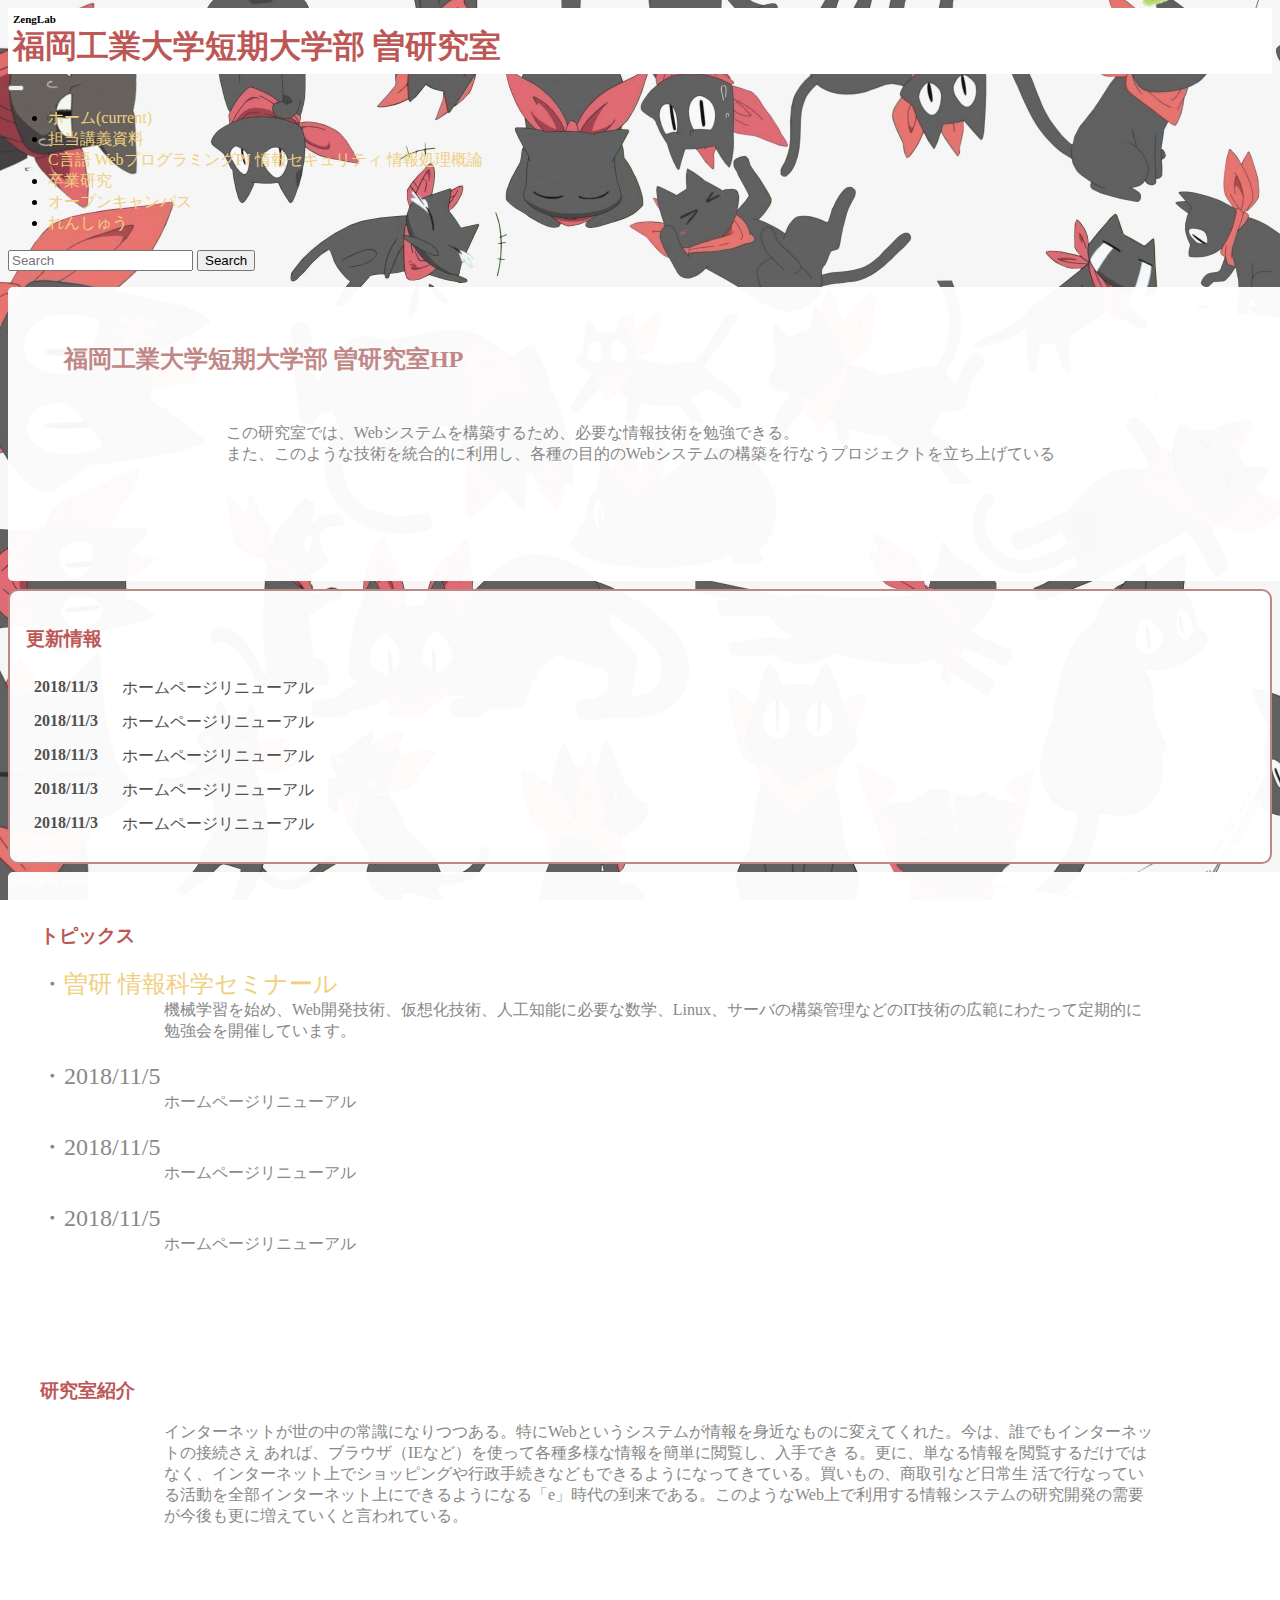
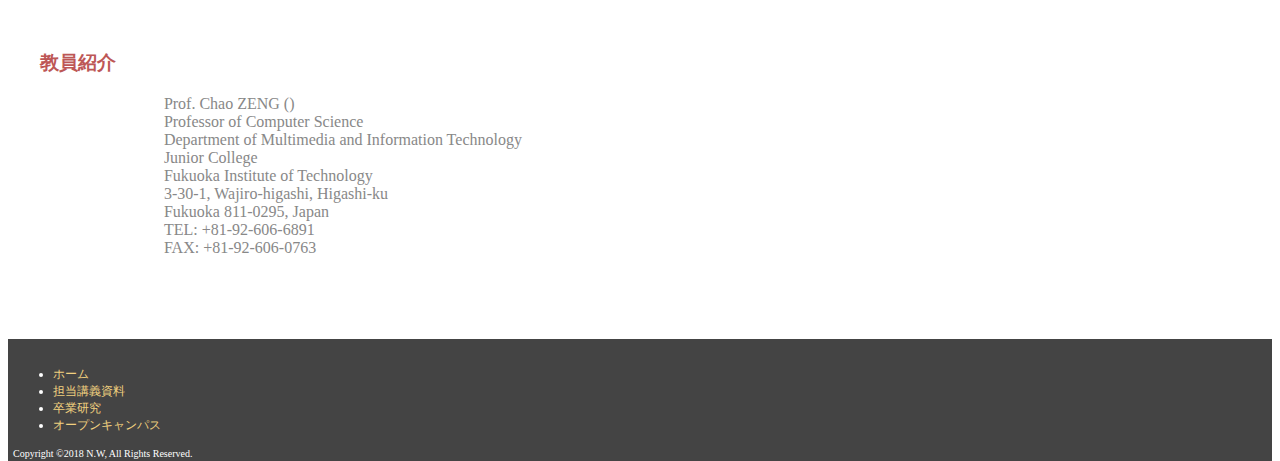
<file: index.html>
<!DOCTYPE html>
<html lang="ja">

<head>
    <meta charset="UTF-8">
    <meta name="viewport" content="width=device-width, initial-scale=1">

    <link rel="stylesheet" href="https://stackpath.bootstrapcdn.com/bootstrap/4.1.3/css/bootstrap.min.css" integrity="sha384-MCw98/SFnGE8fJT3GXwEOngsV7Zt27NXFoaoApmYm81iuXoPkFOJwJ8ERdknLPMO" crossorigin="anonymous">
    <link rel="stylesheet" href="https://use.fontawesome.com/releases/v5.4.2/css/all.css" integrity="sha384-/rXc/GQVaYpyDdyxK+ecHPVYJSN9bmVFBvjA/9eOB+pb3F2w2N6fc5qB9Ew5yIns" crossorigin="anonymous">
    <link rel="stylesheet" href="index.css">

    <script src="https://ajax.googleapis.com/ajax/libs/jquery/3.3.1/jquery.min.js"></script>
    <script src="https://cdnjs.cloudflare.com/ajax/libs/popper.js/1.14.3/umd/popper.min.js" integrity="sha384-ZMP7rVo3mIykV+2+9J3UJ46jBk0WLaUAdn689aCwoqbBJiSnjAK/l8WvCWPIPm49" crossorigin="anonymous"></script>
    <script src="https://stackpath.bootstrapcdn.com/bootstrap/4.1.3/js/bootstrap.min.js" integrity="sha384-ChfqqxuZUCnJSK3+MXmPNIyE6ZbWh2IMqE241rYiqJxyMiZ6OW/JmZQ5stwEULTy" crossorigin="anonymous"></script>
    <script type="text/javascript" src="index.js"></script>

    <title>曽研究室</title>
</head>

<body>
    <header>
        <h1>ZengLab</h1>
        <div class="hcol">
            <i class="fas fa-apple-alt fa-2x pull-left"></i>
            <strong>福岡工業大学短期大学部 曽研究室</strong>
        </div>
    </header>
    <nav class="navbar navbar-expand-lg navbar-light bg-light sticky-top">
        <button class="navbar-toggler" type="button" data-toggle="collapse" data-target="#navbarSupportedContent" aria-controls="navbarSupportedContent" aria-expanded="false" aria-label="Toggle navigation">
            <span class="navbar-toggler-icon"></span>
        </button>

        <div class="collapse navbar-collapse" id="navbarSupportedContent">
            <ul class="navbar-nav mr-auto">
                <li class="nav-item active">
                    <a class="nav-link" href="index.html">ホーム<span class="sr-only">(current)</span></a>
                </li>
                <li class="nav-item dropdown">
                    <a class="nav-link dropdown-toggle" id="navbarDropdown" role="button" data-toggle="dropdown" aria-haspopup="true" aria-expanded="false">
                        担当講義資料
                    </a>
                    <div class="dropdown-menu" aria-labelledby="navbarDropdown">
                        <a class="dropdown-item ajax" href="#">C言語</a>
                        <a class="dropdown-item ajax" href="#">WebプログラミングPJ</a>
                        <a class="dropdown-item ajax" href="#">情報セキュリティ</a>
                        <a class="dropdown-item ajax" href="#">情報処理概論</a>
                    </div>
                </li>
                <li class="nav-item">
                    <a class="nav-link ajax" id="grres">卒業研究</a>
                </li>
                <li class="nav-item">
                    <a class="nav-link ajax" id="oc">オープンキャンパス</a>
                </li>
                <li class="nav-item">
                    <a class="nav-link ajax-php" id="p">れんしゅう</a>
                </li>
            </ul>
            <form class="form-inline my-2 my-lg-0">
                <input class="form-control mr-sm-2" type="search" placeholder="Search" aria-label="Search">
                <button class="btn btn-outline-info my-2 my-sm-0" type="submit">Search</button>
            </form>
        </div>
    </nav>
    <div id="contents">
        <div class="container-fluid">
            <div class="row">
                <div class="col-lg-9 text-center home">
                    <div class="text">
                        <h2>福岡工業大学短期大学部 曽研究室HP</h2>
                        <p class="subt">
                            この研究室では、Webシステムを構築するため、必要な情報技術を勉強できる。
                            <br>また、このような技術を統合的に利用し、各種の目的のWebシステムの構築を行なうプロジェクトを立ち上げている
                            <br><br><br>
                        </p>
                    </div>
                </div>
                <div class="col-lg-3">
                    <div class="news">
                        <div class="newscon">
                            <h3 class="hcol">更新情報</h3>
                            <dl>
                                <dt><time datetime="2018-11-3">2018/11/3</time></dt>
                                <dd>ホームページリニューアル</dd>
                                <dt><time datetime="2018-11-3">2018/11/3</time></dt>
                                <dd>ホームページリニューアル</dd>
                                <dt><time datetime="2018-11-3">2018/11/3</time></dt>
                                <dd>ホームページリニューアル</dd>
                                <dt><time datetime="2018-11-3">2018/11/3</time></dt>
                                <dd>ホームページリニューアル</dd>
                                <dt><time datetime="2018-11-3">2018/11/3</time></dt>
                                <dd>ホームページリニューアル</dd>
                                <dt><time datetime="2018-11-3">2018/11/3</time></dt>
                                <dd>ホームページリニューアル</dd>
                            </dl>
                        </div>
                    </div>
                </div>
                <div class="col-lg-12">
                    <div class="text">
                        <div class="cnt">
                            <h3 class="hcol">トピックス</h3>
                            <li>・<a href="http://anshun9.jc.fit.ac.jp/zemi">曽研 情報科学セミナール</a></li>
                            <p class="cnt2">
                                機械学習を始め、Web開発技術、仮想化技術、人工知能に必要な数学、Linux、サーバの構築管理などのIT技術の広範にわたって定期的に勉強会を開催しています。
                            </p>
                            <br>
                            <li>・<time datetime="2018-11-5">2018/11/5</time></li>
                            <p class="cnt2">
                                ホームページリニューアル
                            </p>
                            <br>
                            <li>・<time datetime="2018-11-5">2018/11/5</time></li>
                            <p class="cnt2">
                                ホームページリニューアル
                            </p>
                            <br>
                            <li>・<time datetime="2018-11-5">2018/11/5</time></li>
                            <p class="cnt2">
                                ホームページリニューアル
                            </p>
                        </div>
                    </div>
                </div>
                <div class="col-lg-6">
                    <div class="text">
                        <div class="cnt">
                            <h3 class="hcol">研究室紹介</h3>
                            <p class="cnt2">
                                インターネットが世の中の常識になりつつある。特にWebというシステムが情報を身近なものに変えてくれた。今は、誰でもインターネットの接続さえ あれば、ブラウザ（IEなど）を使って各種多様な情報を簡単に閲覧し、入手でき る。更に、単なる情報を閲覧するだけではなく、インターネット上でショッピングや行政手続きなどもできるようになってきている。買いもの、商取引など日常生 活で行なっている活動を全部インターネット上にできるようになる「e」時代の到来である。このようなWeb上で利用する情報システムの研究開発の需要が今後も更に増えていくと言われている。
                                <p>
                        </div>
                    </div>
                </div>
                <div class="col-lg-6">
                    <div class="text">
                        <div class="cnt">
                            <h3 class="hcol">教員紹介</h3>
                            <p class="cnt2">
                                Prof. Chao ZENG ()<br>
                                Professor of Computer Science<br>
                                Department of Multimedia and Information Technology<br>
                                Junior College<br>
                                Fukuoka Institute of Technology<br>
                                3-30-1, Wajiro-higashi, Higashi-ku<br>
                                Fukuoka 811-0295, Japan<br>
                                TEL: +81-92-606-6891<br>
                                FAX: +81-92-606-0763
                            </p>
                        </div>
                    </div>
                </div>
            </div>
        </div>
    </div>
    <br>
    <footer class="py-4 bg-dark text-light">
        <div class="container text-center">
            <!-- ナビゲーション -->
            <ul class="nav justify-content-center mb-3">
                <li class="nav-item">
                    <a class="nav-link" href="index.html">ホーム</a>
                </li>
                <li class="nav-item">
                    <a class="nav-link ajax" href="#">担当講義資料</a>
                </li>
                <li class="nav-item">
                    <a class="nav-link ajax" id="grres" href="#">卒業研究</a>
                </li>
                <li class="nav-item">
                    <a class="nav-link ajax" id="oc" href="#">オープンキャンパス</a>
                </li>
            </ul>
            <!-- /ナビゲーション -->
            <p><small>Copyright &copy;2018 N.W, All Rights Reserved.</small></p>
        </div>
    </footer>
</body>

</html>
</file>
<file: index.css>
body {
    height: 100vh;
    background: url(img.jpg)no-repeat fixed;
    background-size: cover;
}
a{
    color: #f0d07f;
    text-decoration: none;
}
a:link{
    color: #f0d07f;
}
a:visited{
    color: #5a8174;
    text-decoration: underline;
}
a:hover{
    color: #c799ab;
    text-decoration: underline;
}

header {
    padding: 5px;
    background-color: #FFFFFF;
}
.hcol{
    color: #bd5756;
}
.text {
    position: relative;
    z-index: 2;
    background-color: rgba(255, 255, 255, 0.97);
    color: #888;
    width: 98%;
    margin: auto;
    margin-top: 0.5em;
    border-radius: 5px;
    padding: 2em;
}

h1 {
    font-size: 11px;
    margin: 0;
    padding: 0;
}

strong {
    font-size: 2rem;
}

.home {
    margin-top: 1em;
}

.home h2 {
    margin: 1em;
    color: #c18786;
}

.subt {
    width: 70%;
    margin: auto;
    margin-top: 3em;
    margin-bottom: 3em;
}

.news {
    margin-top: 0.5em;
}

.newscon {
    padding-top: -0.5em;
    border: solid 2px #c18786;
    padding: 1em;
    border-radius: 10px;
    background-color: rgba(255, 255, 255, 0.97);
}

.newscon dl {
    width: 99%;
    height: 10em;
    margin: 1em 0 0;
    padding: 0.5em;
    font-size: 100%;
    overflow: auto;
}

.newscon dt {
    clear: left;
    float: left;
    width: 5.5em;
    font-weight: bold;
    color: #505050;
}

.news dd {
    color: #505050;
    margin-left: 5.5em;
    margin-bottom: 0.8em;
}

.cnt {
    margin-top: 1em;
    margin-bottom: 2em;
}

.cnt li {
    list-style: none;
    font-size: 1.5rem;
}

.cnt2 {
    width: 80%;
    margin: auto;
}

footer {
    clear: both;
    background-color: #444;
    bottom: 0px;
    padding: 15px 5px 0 5px;
    ;
    color: #fff;
    font-size: 12px;
}

footer .navbar-nav li a {
    text-align: center;
    color: #fff;
    padding-left: 0.5em;
    text-decoration: underline;
}

footer .navbar-nav li a:hover {
    color: #dcdcdc;
}

.copyright {
    text-align: left;
    font-size: 90%
}
</file>
